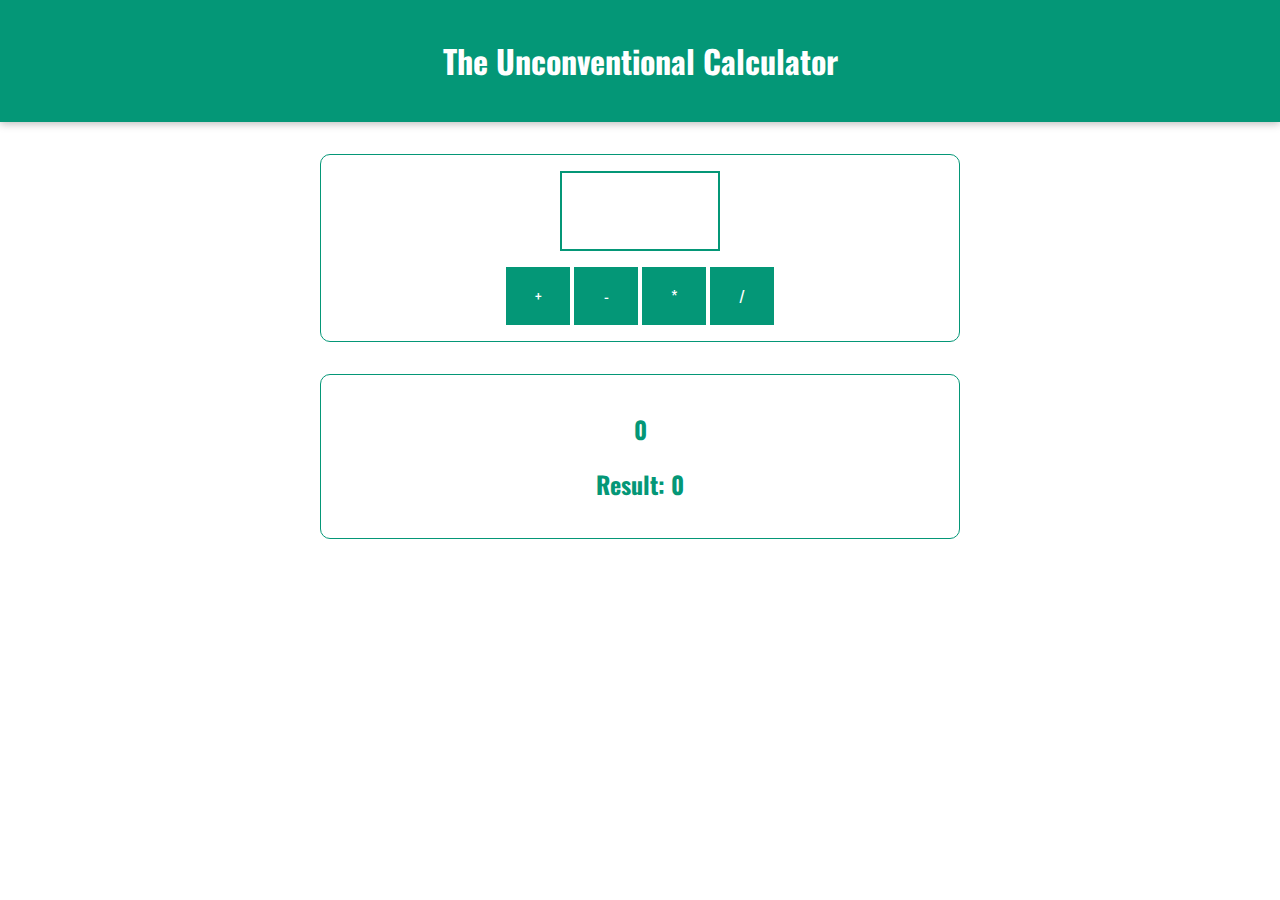
<file: 2. Section-2/basics-01-starting-project/index.html>
<!DOCTYPE html>
<html lang="en">
  <head>
    <meta charset="UTF-8" />
    <meta name="viewport" content="width=device-width, initial-scale=1.0" />
    <meta http-equiv="X-UA-Compatible" content="ie=edge" />
    <title>Basics</title>
    <!-- <link
      href="https://fonts.googleapis.com/css?family=Roboto:400,700&display=swap"
      rel="stylesheet"
    /> -->
    <link rel="stylesheet" href="assets/styles/app.css" />
    <link rel="preconnect" href="https://fonts.gstatic.com">
<link href="https://fonts.googleapis.com/css2?family=Oswald:wght@275&display=swap" rel="stylesheet">
  </head>
  <style>
    @import url("https://fonts.googleapis.com/css2?family=Oswald:wght@300&display=swap");
    body {
  font-family: "Oswald", sans-serif;}

  </style>
  <body>
    <header>
      <h1>The Unconventional Calculator</h1>
    </header>

    <section id="calculator">
      <input type="number" id="input-number" />
      <div id="calc-actions">
        <button type="button" id="btn-add">+</button>
        <button type="button" id="btn-subtract">-</button>
        <button type="button" id="btn-multiply">*</button>
        <button type="button" id="btn-divide">/</button>
      </div>
    </section>
    <section id="results">
      <h2 id="current-calculation">0</h2>
      <h2>Result: <span id="current-result">0</span></h2>
    </section>

<br>
  
    <script src="assets/scripts/vendor.js">
    </script>
    <script src="assets/scripts/app.js">
    </script>
  </body>
</html>
</file>
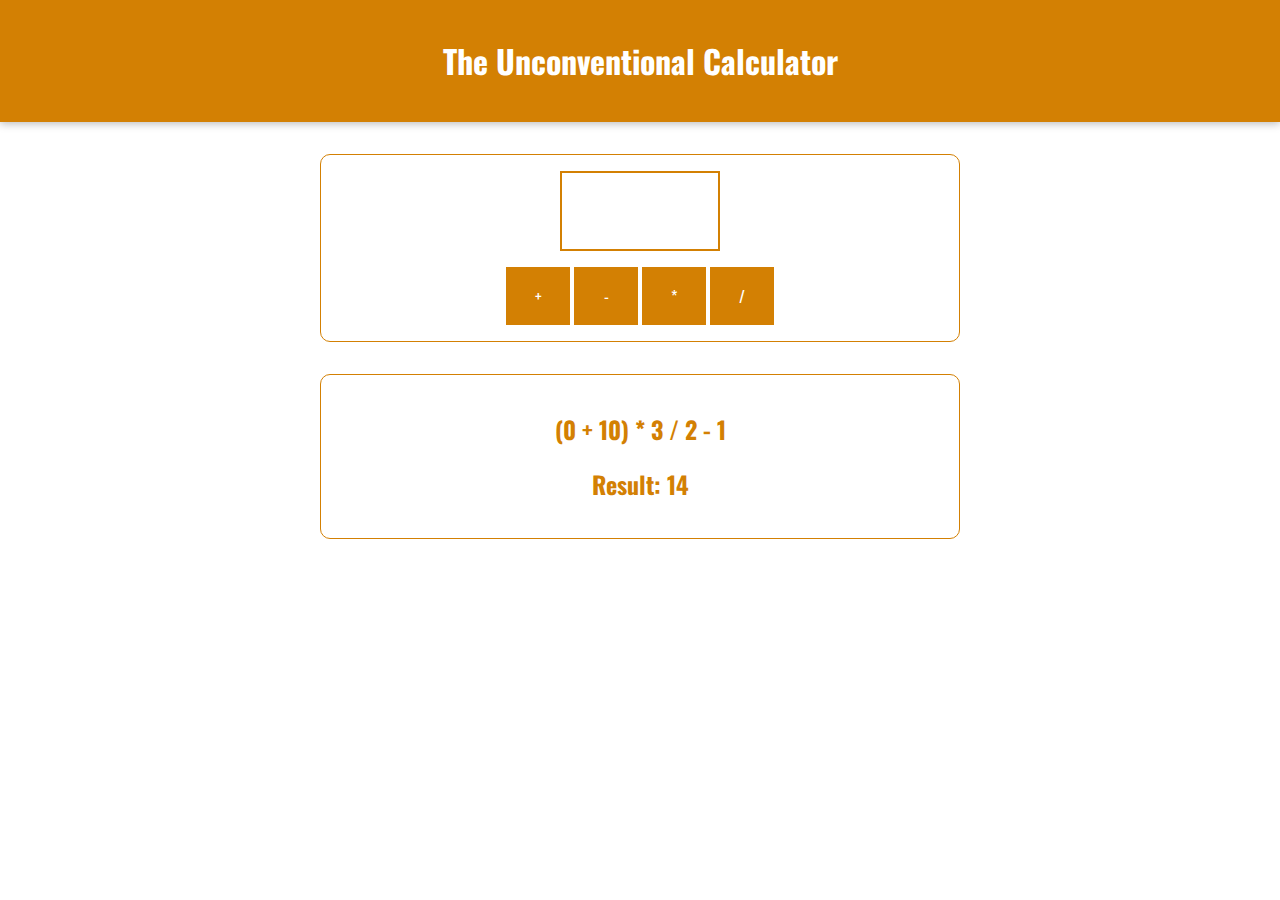
<file: 2. Section-2/basics-06-basic-function/index.html>
<!DOCTYPE html>
<html lang="en">
  <head>
    <meta charset="UTF-8" />
    <meta name="viewport" content="width=device-width, initial-scale=1.0" />
    <meta http-equiv="X-UA-Compatible" content="ie=edge" />
    <title>Basics</title>
    <link
      href="https://fonts.googleapis.com/css?family=Roboto:400,700&display=swap"
      rel="stylesheet"
    />
    <link rel="stylesheet" href="assets/styles/app.css" />
    <style>
      @import url("https://fonts.googleapis.com/css2?family=Oswald:wght@300&display=swap");
      body {
    font-family: "Oswald", sans-serif;}
    </style>
  </head>
  <body>
    <header>
      <h1>The Unconventional Calculator</h1>
    </header>

    <section id="calculator">
      <input type="number" id="input-number" />
      <div id="calc-actions">
        <button type="button" id="btn-add">+</button>
        <button type="button" id="btn-subtract">-</button>
        <button type="button" id="btn-multiply">*</button>
        <button type="button" id="btn-divide">/</button>
      </div>
    </section>
    <section id="results">
      <h2 id="current-calculation">0</h2>
      <h2>Result: <span id="current-result">0</span></h2>
    </section>
    <script src="assets/scripts/vendor.js"></script>
    <script src="assets/scripts/app.js"></script>
  </body>
</html>
</file>
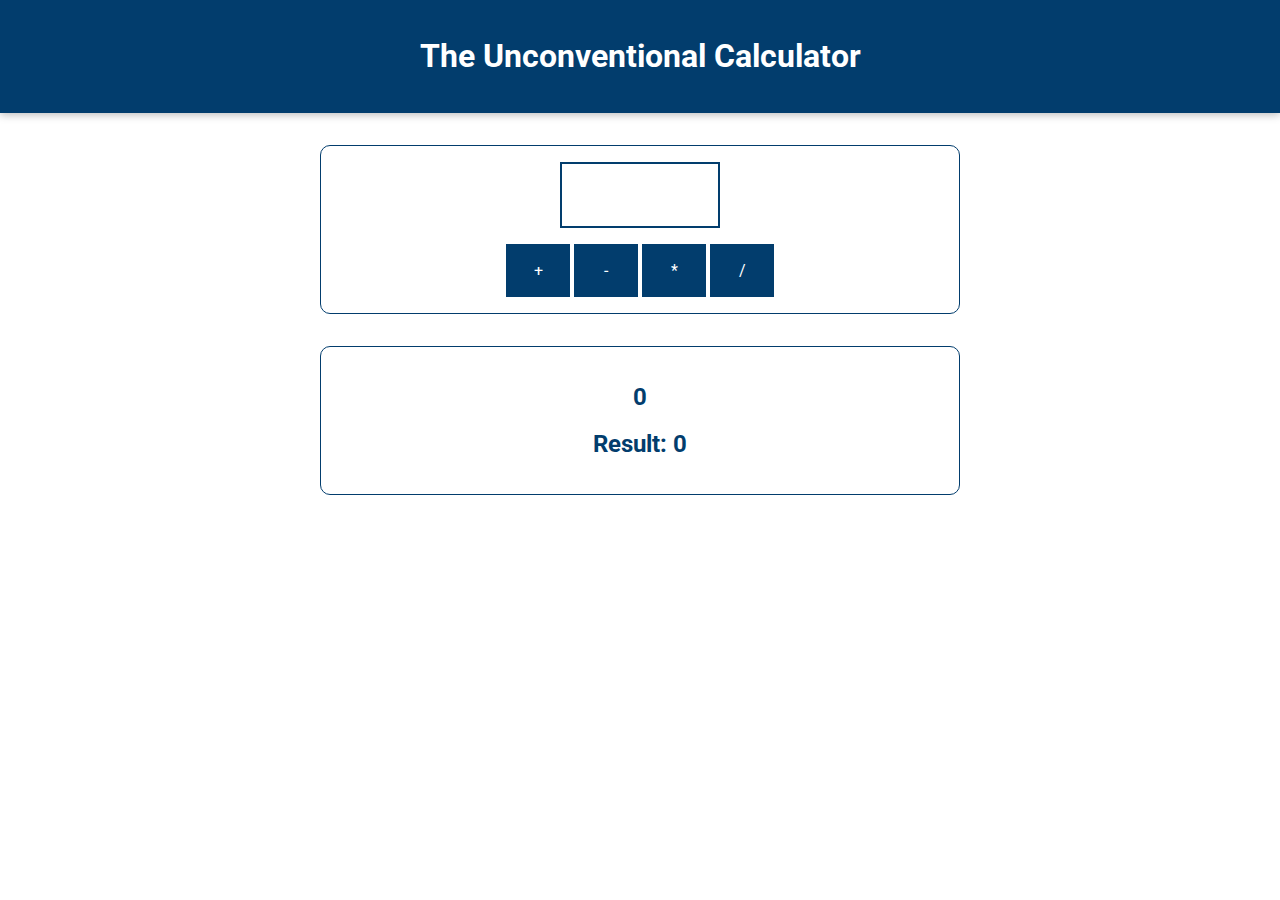
<file: 2. Section-2/basics-11-subtract-multiply-divide/index.html>
<!DOCTYPE html>
<html lang="en">
  <head>
    <meta charset="UTF-8" />
    <meta name="viewport" content="width=device-width, initial-scale=1.0" />
    <meta http-equiv="X-UA-Compatible" content="ie=edge" />
    <title>Basics</title>
    <link
      href="https://fonts.googleapis.com/css?family=Roboto:400,700&display=swap"
      rel="stylesheet"
    />
    <link rel="stylesheet" href="assets/styles/app.css" />
  </head>
  <body>
    <header>
      <h1>The Unconventional Calculator</h1>
    </header>

    <section id="calculator">
      <input type="number" id="input-number" />
      <div id="calc-actions">
        <button type="button" id="btn-add">+</button>
        <button type="button" id="btn-subtract">-</button>
        <button type="button" id="btn-multiply">*</button>
        <button type="button" id="btn-divide">/</button>
      </div>
    </section>
    <section id="results">
      <h2 id="current-calculation">0</h2>
      <h2>Result: <span id="current-result">0</span></h2>
    </section>
    <script src="assets/scripts/vendor.js"></script>
    <script src="assets/scripts/app.js"></script>
  </body>
</html>
</file>
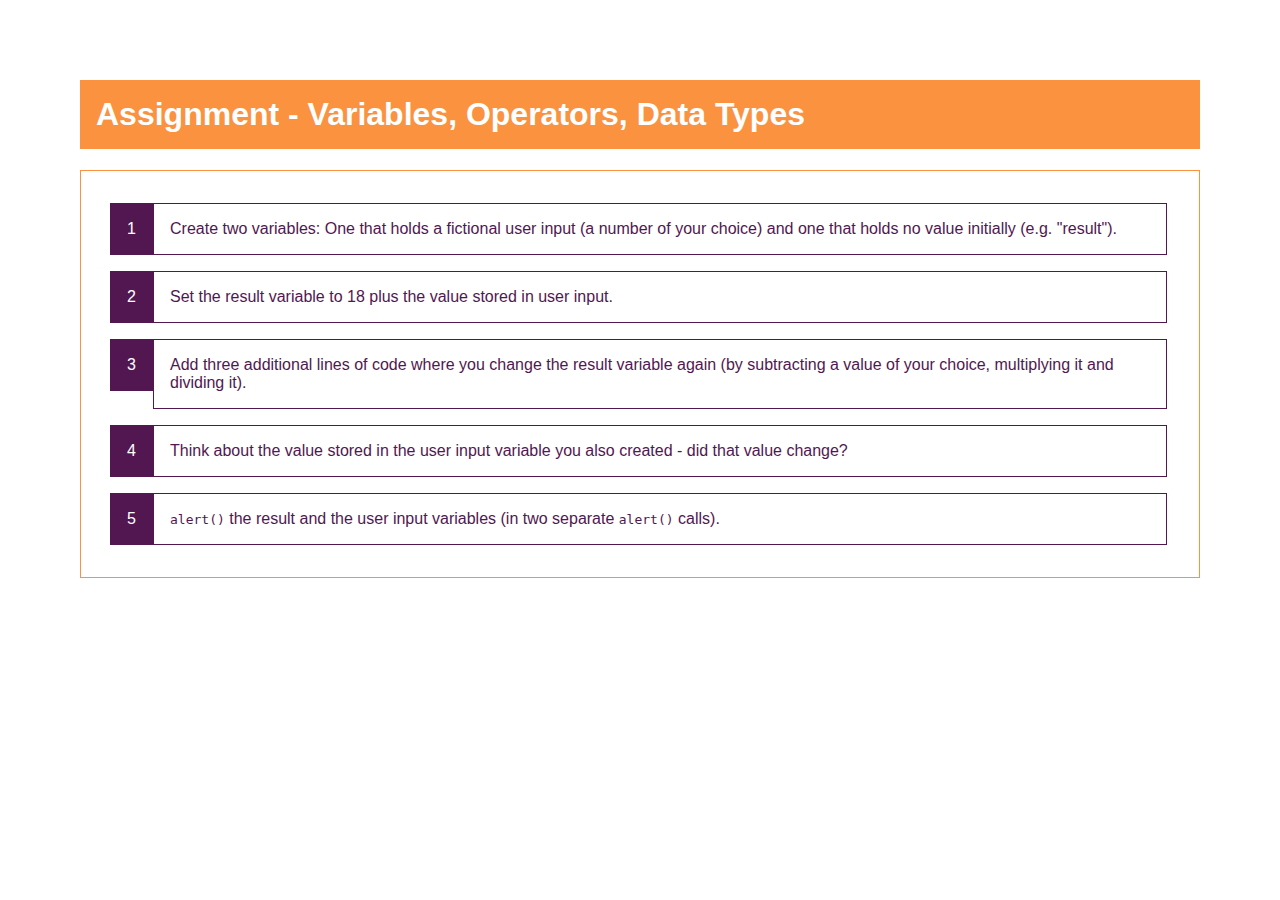
<file: 2. Section-2/basics-assignment-1-solution/index.html>
<!DOCTYPE html>
<html lang="en">
  <head>
    <meta charset="UTF-8" />
    <meta name="viewport" content="width=device-width, initial-scale=1.0" />
    <meta http-equiv="X-UA-Compatible" content="ie=edge" />
    <title>Assignment - Variables, Operators, Data Types</title>
    <link rel="stylesheet" href="styles.css" />
  </head>
  <body>
    <h1>Assignment - Variables, Operators, Data Types</h1>
    <ol>
      <li>
        Create two variables: One that holds a fictional user input (a number of
        your choice) and one that holds no value initially (e.g. "result").
      </li>
      <li>
        Set the result variable to 18 plus the value stored in user input.
      </li>
      <li>
        Add three additional lines of code where you change the result variable
        again (by subtracting a value of your choice, multiplying it and
        dividing it).
      </li>
      <li>
        Think about the value stored in the user input variable you also created
        - did that value change?
      </li>
      <li>
        <code>alert()</code> the result and the user input variables (in two
        separate <code>alert()</code> calls).
      </li>
    </ol>
    <script src="assignment.js"></script>
  </body>
</html>
</file>
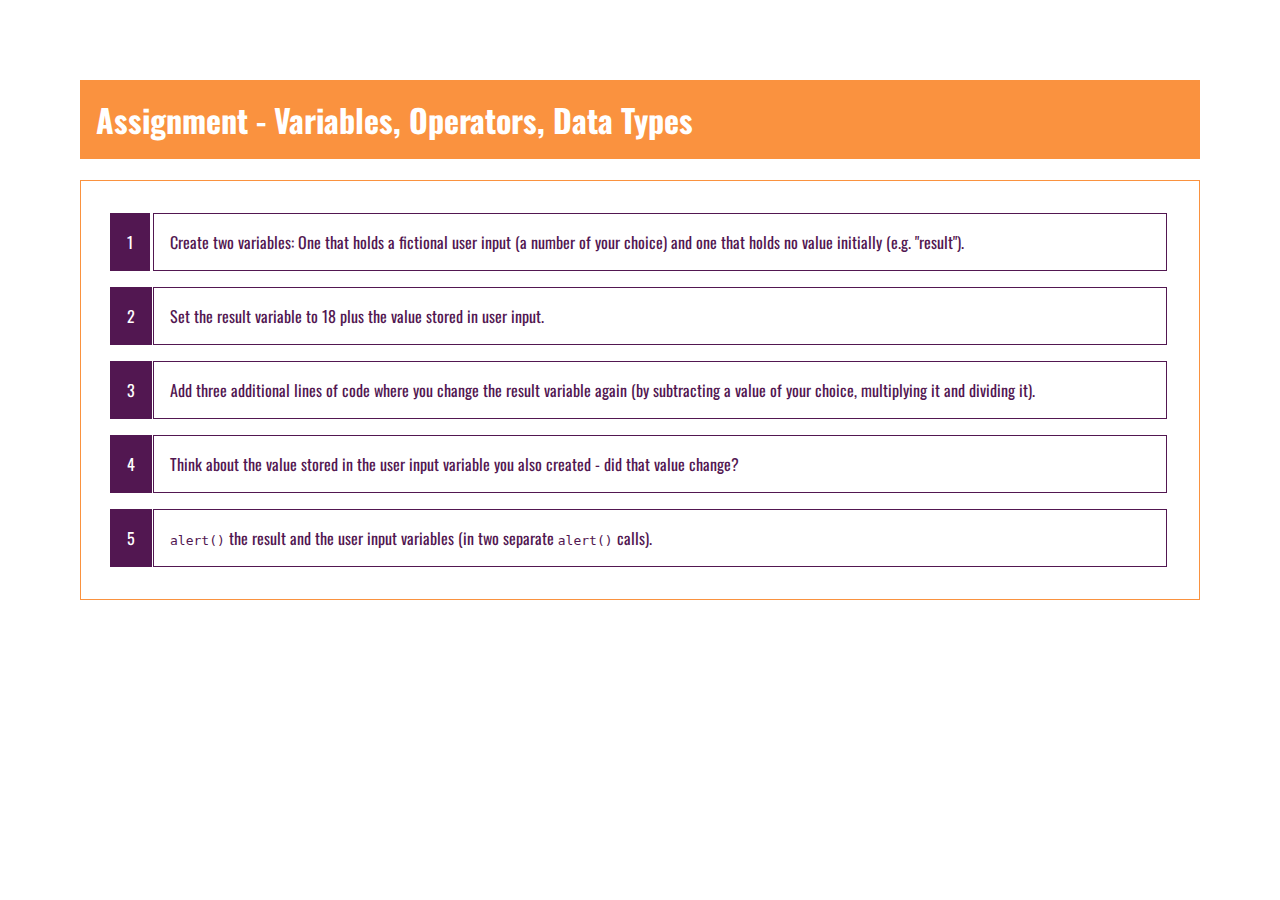
<file: 2. Section-2/basics-assignment-1-start/index.html>
<!DOCTYPE html>
<html lang="en">
  <head>
    <meta charset="UTF-8" />
    <meta name="viewport" content="width=device-width, initial-scale=1.0" />
    <meta http-equiv="X-UA-Compatible" content="ie=edge" />
    <title>Assignment - Variables, Operators, Data Types</title>
    <link rel="stylesheet" href="styles.css" />
    <style>
      @import url("https://fonts.googleapis.com/css2?family=Oswald:wght@300&display=swap");
      body {
    font-family: "Oswald", sans-serif;}
    </style>
  </head>
  <body>
    <h1>Assignment - Variables, Operators, Data Types</h1>
    <ol>
      <li>
        Create two variables: One that holds a fictional user input (a number of
        your choice) and one that holds no value initially (e.g. "result").
      </li>
      <li>
        Set the result variable to 18 plus the value stored in user input.
      </li>
      <li>
        Add three additional lines of code where you change the result variable
        again (by subtracting a value of your choice, multiplying it and
        dividing it).
      </li>
      <li>
        Think about the value stored in the user input variable you also created
        - did that value change?
      </li>
      <li>
        <code>alert()</code> the result and the user input variables (in two
        separate <code>alert()</code> calls).
      </li>
    </ol>
    <script src="assignment.js"></script>
  </body>
</html>
</file>
<file: 2. Section-2/basics-01-starting-project/assets/styles/app.css>
* {
  box-sizing: border-box;
}

html {
  font-family: "Oswald", sans-serif;
}

body {
  margin: 0;
}

header {
  background: #049777;
  color: white;
  padding: 1rem;
  text-align: center;
  box-shadow: 0 2px 8px rgba(0, 0, 0, 0.26);
  width: 100%;
}

#results,
#calculator {
  margin: 2rem auto;
  width: 40rem;
  max-width: 90%;
  border: 1px solid #049777;
  border-radius: 10px;
  padding: 1rem;
  color: #049777;
}

#results {
  text-align: center;
}

#calculator input {
  font: inherit;
  font-size: 3rem;
  border: 2px solid #049777;
  width: 10rem;
  padding: 0.15rem;
  margin: auto;
  display: block;
  color: #049777;
  text-align: center;
}

#calculator input:focus {
  outline: none;
}

#calculator button {
  font: inherit;
  background: #049777;
  color: white;
  border: 1px solid #049777;
  padding: 1rem;
  cursor: pointer;
}

#calculator button:focus {
  outline: none;
}

#calculator button:hover,
#calculator button:active {
  background: #03775e;
  border-color: #03775e;
}

#calc-actions button {
  width: 4rem;
}

#calc-actions {
  margin-top: 1rem;
  text-align: center;
}
</file>
<file: 2. Section-2/basics-06-basic-function/assets/styles/app.css>
* {
  box-sizing: border-box;
}

html {
  font-family: 'Roboto', open-sans;
}

body {
  margin: 0;
}

header {
  background: #d38003;
  color: white;
  padding: 1rem;
  text-align: center;
  box-shadow: 0 2px 8px rgba(0, 0, 0, 0.26);
  width: 100%;
}

#results,
#calculator {
  margin: 2rem auto;
  width: 40rem;
  max-width: 90%;
  border: 1px solid #d38003;
  border-radius: 10px;
  padding: 1rem;
  color: #d38003;
}

#results {
  text-align: center;
}

#calculator input {
  font: inherit;
  font-size: 3rem;
  border: 2px solid #d38003;
  width: 10rem;
  padding: 0.15rem;
  margin: auto;
  display: block;
  color: #d38003;
  text-align: center;
}

#calculator input:focus {
  outline: none;
}

#calculator button {
  font: inherit;
  background: #d38003;
  color: white;
  border: 1px solid #d38003;
  padding: 1rem;
  cursor: pointer;
}

#calculator button:focus {
  outline: none;
}

#calculator button:hover,
#calculator button:active {
  background: #c07300;
  border-color: #c07300;
}

#calc-actions button {
  width: 4rem;
}

#calc-actions {
  margin-top: 1rem;
  text-align: center;
}
</file>
<file: 2. Section-2/basics-11-subtract-multiply-divide/assets/styles/app.css>
* {
  box-sizing: border-box;
}

html {
  font-family: 'Roboto', open-sans;
}

body {
  margin: 0;
}

header {
  background: #023d6d;
  color: white;
  padding: 1rem;
  text-align: center;
  box-shadow: 0 2px 8px rgba(0, 0, 0, 0.26);
  width: 100%;
}

#results,
#calculator {
  margin: 2rem auto;
  width: 40rem;
  max-width: 90%;
  border: 1px solid #023d6d;
  border-radius: 10px;
  padding: 1rem;
  color: #023d6d;
}

#results {
  text-align: center;
}

#calculator input {
  font: inherit;
  font-size: 3rem;
  border: 2px solid #023d6d;
  width: 10rem;
  padding: 0.15rem;
  margin: auto;
  display: block;
  color: #023d6d;
  text-align: center;
}

#calculator input:focus {
  outline: none;
}

#calculator button {
  font: inherit;
  background: #023d6d;
  color: white;
  border: 1px solid #023d6d;
  padding: 1rem;
  cursor: pointer;
}

#calculator button:focus {
  outline: none;
}

#calculator button:hover,
#calculator button:active {
  background: #084f88;
  border-color: #084f88;
}

#calc-actions button {
  width: 4rem;
}

#calc-actions {
  margin-top: 1rem;
  text-align: center;
}
</file>
<file: 2. Section-2/basics-assignment-1-solution/styles.css>
html {
  font-family: sans-serif;
}

body {
  margin: 5rem;
  color: #521751;
}

h1 {
  background: #fa923f;
  color: white;
  padding: 1rem;
}

ol {
  counter-reset: list-counter;
  list-style: none;
  margin: 0;
  padding: 1rem;
  border: 1px solid #fa923f;
}

li {
  counter-increment: list-counter;
  padding: 1rem;
  margin: 1rem 1rem 1rem 3.5rem;
  border: 1px solid #521751;
  position: relative;
}

li:before {
  content: counter(list-counter);
  margin-right: 0.5rem;
  padding: 1rem;
  background: #521751;
  color: white;
  position: absolute;
  left: -2.75rem;
  top: -1px;
  border: 1px solid #521751;
}

li:hover,
li:active {
  border-color: #fa923f;
  color: white;
  background: #fa923f;
}
</file>
<file: 2. Section-2/basics-assignment-1-start/styles.css>
html {
  font-family: sans-serif;
}

body {
  margin: 5rem;
  color: #521751;
}

h1 {
  background: #fa923f;
  color: white;
  padding: 1rem;
}

ol {
  counter-reset: list-counter;
  list-style: none;
  margin: 0;
  padding: 1rem;
  border: 1px solid #fa923f;
}

li {
  counter-increment: list-counter;
  padding: 1rem;
  margin: 1rem 1rem 1rem 3.5rem;
  border: 1px solid #521751;
  position: relative;
}

li:before {
  content: counter(list-counter);
  margin-right: 0.5rem;
  padding: 1rem;
  background: #521751;
  color: white;
  position: absolute;
  left: -2.75rem;
  top: -1px;
  border: 1px solid #521751;
}

li:hover,
li:active {
  border-color: #fa923f;
  color: white;
  background: #fa923f;
}
</file>
